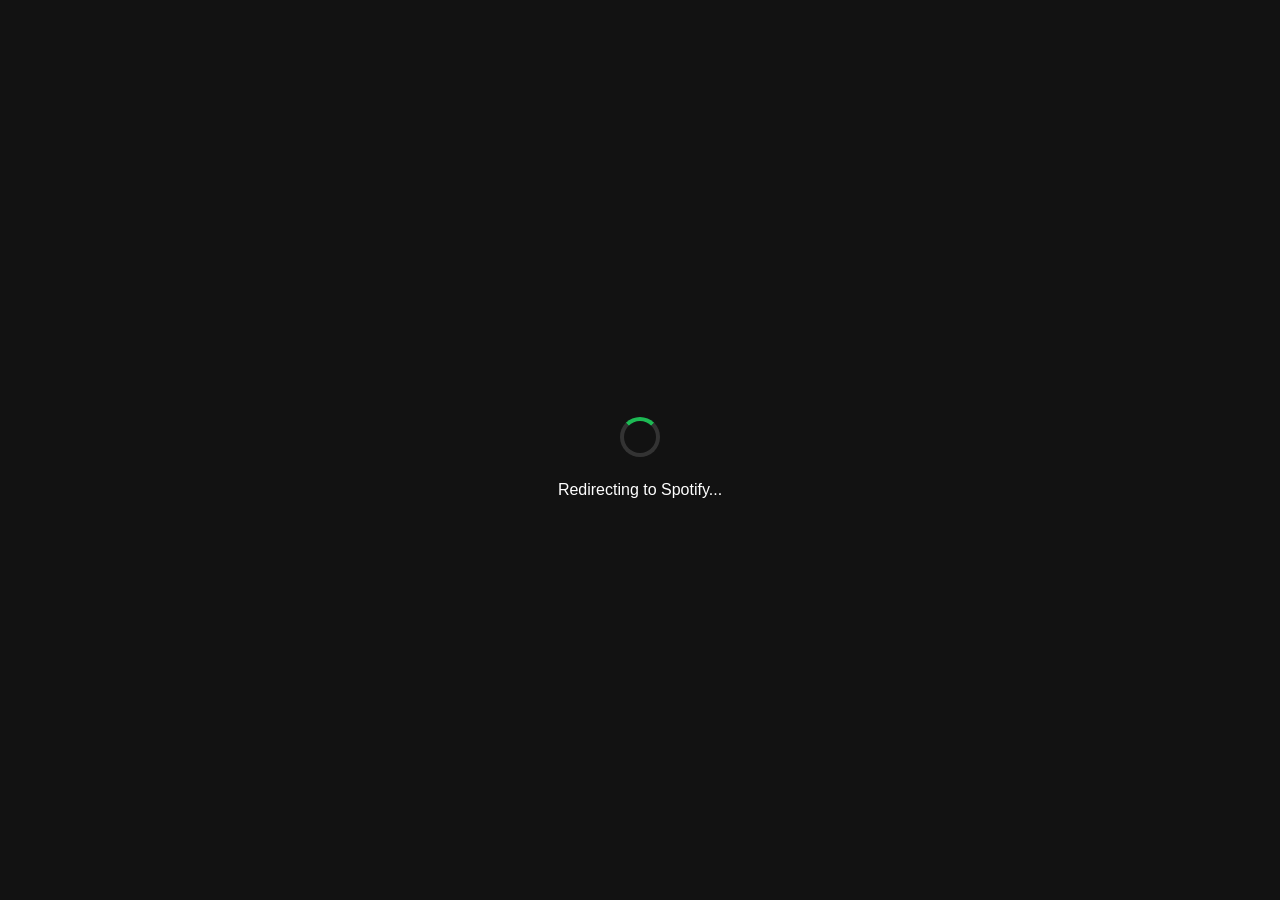
<file: playlist_analysis/web/index.html>
<!DOCTYPE html>
<html lang="en">
<head>
    <meta charset="UTF-8">
    <meta name="viewport" content="width=device-width, initial-scale=1.0">
    <title>Spotify Playlist Analysis</title>
    <link rel="stylesheet" href="style.css">
    <script src="https://cdn.plot.ly/plotly-2.27.0.min.js"></script>
    <script>
        window.ENV = {
            SPOTIFY_CLIENT_ID: '__SPOTIFY_CLIENT_ID__'
        };
    </script>
</head>
<body>
    <div class="container">
        
        <section id="loading-section">
            <div class="loader"></div>
            <p id="loading-text">Connecting to Spotify...</p>
        </section>

        <section id="results-section" class="hidden">
            <div class="chart-container">
                <div id="year-chart"></div>
            </div>
            
            <div class="chart-container">
                <div id="decade-chart"></div>
            </div>

            <div id="songs-table-container" class="chart-container">
            </div>
        </section>
        
    </div>
    <script src="script.js?v=6"></script>
</body>
</html>
</file>
<file: playlist_analysis/web/style.css>
:root {
    --primary-color: #1DB954;
    --primary-hover: #1ed760;
    --background-color: #121212;
    --surface-color: #181818;
    --text-color: #FFFFFF;
    --text-secondary: #B3B3B3;
    --border-radius: 8px;
    --max-width: 1600px;
}

* {
    box-sizing: border-box;
    margin: 0;
    padding: 0;
}

body {
    font-family: 'Circular Std', 'Helvetica Neue', Helvetica, Arial, sans-serif;
    background-color: var(--background-color);
    color: var(--text-color);
    line-height: 1.6;
    padding: 20px;
    display: flex;
    justify-content: center;
    align-items: center;
    min-height: 100vh;
}

.container {
    width: 100%;
    max-width: var(--max-width);
    display: flex;
    flex-direction: column;
    gap: 20px;
    align-items: center;
}

.hidden {
    display: none !important;
}

section {
    background-color: transparent; 
    padding: 20px;
    text-align: center;
    width: 100%;
}

.input-group {
    display: flex;
    gap: 10px;
    justify-content: center;
    margin: 20px 0;
    flex-wrap: wrap;
}

input[type="text"] {
    background-color: #333;
    border: 1px solid transparent;
    border-radius: 50px;
    color: white;
    padding: 12px 20px;
    font-size: 16px;
    width: 300px;
    transition: border-color 0.3s;
}

input[type="text"]:focus {
    outline: none;
    border-color: var(--primary-color);
}

button {
    background-color: var(--primary-color);
    color: white;
    border: none;
    border-radius: 500px;
    padding: 14px 40px;
    font-size: 16px;
    font-weight: 700;
    cursor: pointer;
    transition: transform 0.1s, background-color 0.2s;
}

button:hover {
    background-color: var(--primary-hover);
    transform: scale(1.05);
}

.chart-container {
    margin-bottom: 20px;
    padding: 10px;
    background: transparent; 
    border-radius: var(--border-radius);
    width: 100%;
}

.loader {
    border: 4px solid #333;
    border-top: 4px solid var(--primary-color);
    border-radius: 50%;
    width: 40px;
    height: 40px;
    animation: spin 1s linear infinite;
    margin: 20px auto;
}

@keyframes spin {
    0% { transform: rotate(0deg); }
    100% { transform: rotate(360deg); }
}

/* Table Styles */
table {
    width: 100%;
    border-collapse: collapse;
    margin-top: 20px;
    color: var(--text-color);
    background-color: var(--surface-color);
    border-radius: var(--border-radius);
    overflow: hidden;
}

th, td {
    padding: 15px;
    text-align: left;
    border-bottom: 1px solid #333;
}

th {
    background-color: #282828;
    font-weight: bold;
    color: var(--primary-color);
    text-transform: uppercase;
    font-size: 0.9em;
}

tr:hover {
    background-color: #2a2a2a;
}

tr:last-child td {
    border-bottom: none;
}
</file>
